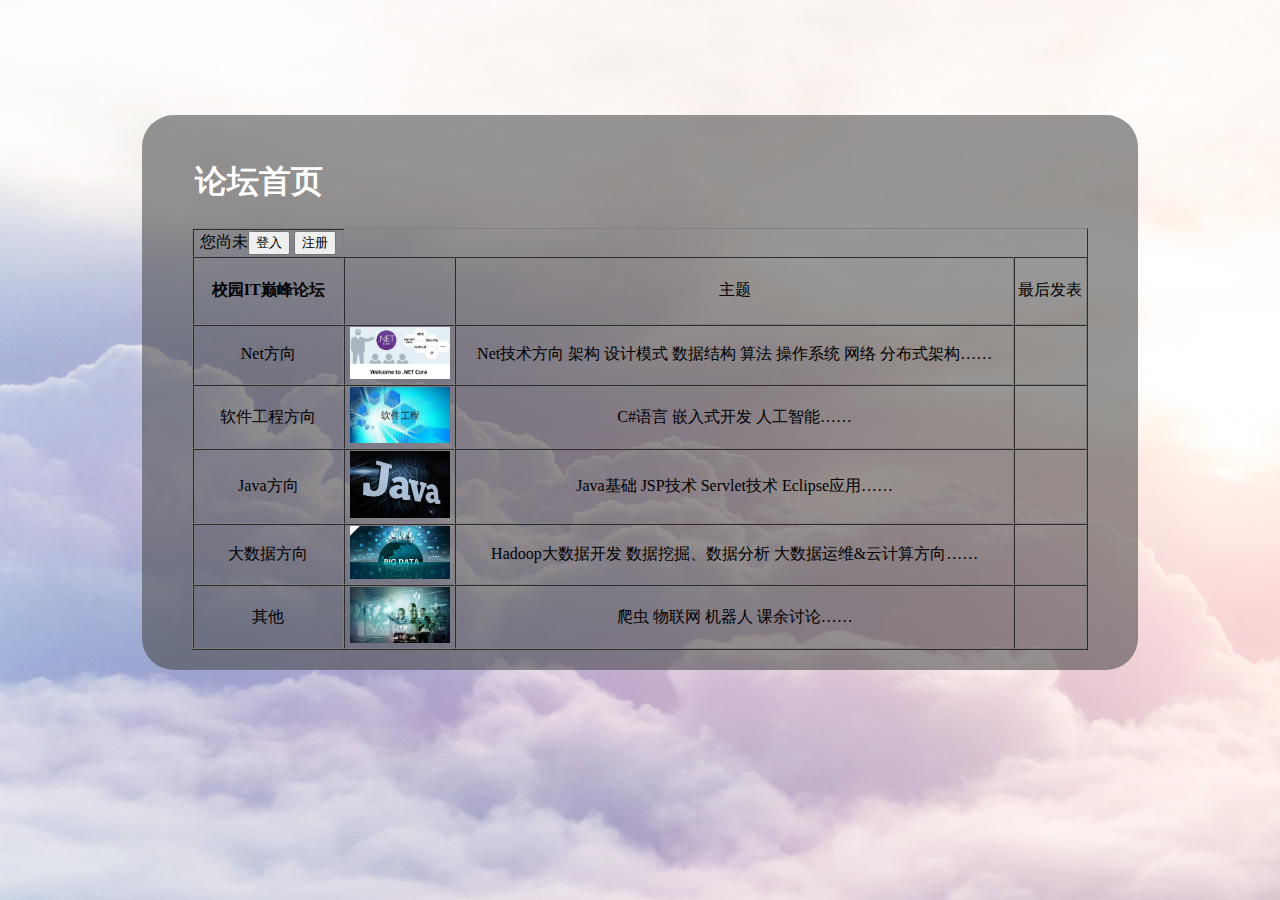
<file: BBS/index.html>
<!DOCTYPE html>
<html>
	<head>
		<meta charset="utf-8">
		<meta name="renderer" content="webkit|ie-comp|ie-stand">
		<meta http-equiv="X-UA-Compatible" content="IE=edge,chrome=1">
		<meta name="viewport" content="width=device-width,user-scalable=yes, minimum-scale=0.4, initial-scale=0.8, target-densitydpi=low-dpi" />
		<meta http-equiv="Cache-Control" content="no-siteapp" />
		<title></title>
		<link rel="stylesheet" href="css/ind1.css"/>
	</head>
	<body>
		<div  id="bigBox">
		<table>
			<tr>
				<td><h1>论坛首页</h1></td>
			</tr>
		</table>
		<table width="100%" height="100%" border="1" cellspacing="0">
			<tr>
				<td>您尚未<input class="loginButton" type="button" value="登入" onclick="jump1()"/>
					<input class="loginButton" type="button" value="注册" onclick="jump2()"/>
				</td>
			</tr>
			<tr>
				<td><h4>校园IT巅峰论坛</h4></td><td></td><td>主题</td><td>最后发表</td>
			</tr>
			<tr>
				<td>Net方向</td><td><img src="image/ind1.jpg" width="100"></td><td>Net技术方向 架构 设计模式 数据结构 算法 操作系统 网络 分布式架构……</td><td></td>
			</tr>
			<tr>
				<td>软件工程方向</td><td><img src="image/ind2.jpg" width="100" /></td><td>C#语言 嵌入式开发 人工智能……</td><td></td>
			</tr>
			<tr>
				<td>Java方向</td><td><img src="image/ind3.jpg" width="100" /></td><td>Java基础 JSP技术 Servlet技术 Eclipse应用……</td><td></td>
			</tr>
			<tr>
				<td>大数据方向</td><td><img src="image/ind4.jpg" width="100" /></td><td>Hadoop大数据开发 数据挖掘、数据分析 大数据运维&云计算方向……</td><td></td>
			</tr>
			<tr>
				<td>其他</td><td><img src="image/ind5.jpg" width="100" /></td><td>爬虫 物联网 机器人 课余讨论……</td><td></td>
			</tr>
		</table>
		</div>
	</body>
</html>

<script>
function jump1(){
	window.location.href="login.html";
}
function jump2(){
	window.location.href="reg.html";
}
</script>
</file>
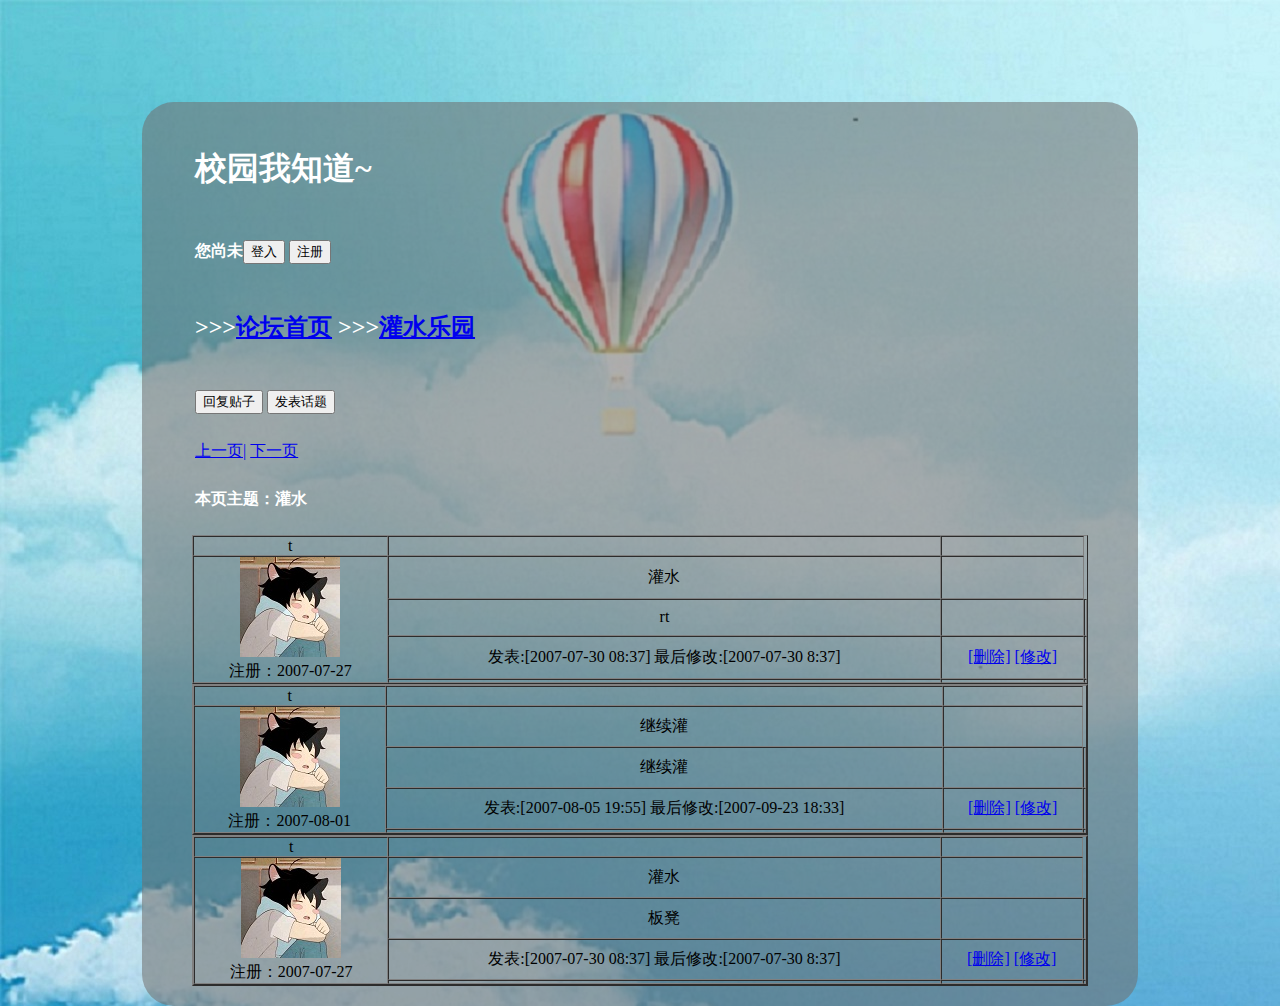
<file: BBS/detail.html>
<!DOCTYPE html>
<html>
	<head>
		<meta charset="utf-8">
		<meta name="renderer" content="webkit|ie-comp|ie-stand">
		<meta http-equiv="X-UA-Compatible" content="IE=edge,chrome=1">
		<meta name="viewport" content="width=device-width,user-scalable=yes, minimum-scale=0.4, initial-scale=0.8, target-densitydpi=low-dpi" />
		<meta http-equiv="Cache-Control" content="no-siteapp" />
		<title></title>
		<link rel="stylesheet" href="css/detail1.css"/>
	</head>
	<body class="login-bg">
		<div id="bigBox">
		<table>
			<tr>
				<td>
					<h1>校园我知道~</h1>
				</td>
			</tr>
		</table>
		<table>
				<td><h4>您尚未<input class="loginButton" type="button" value="登入" onclick="jump1()"/>
					<input class="loginButton" type="button" value="注册" onclick="jump2()"/></h4>
		</table>
		<table>
				<td><h2>>>><a href="index.html" target="_blank">论坛首页</a>
					>>><a href=".html">灌水乐园</a>
		</table>
		<table>
			<tr>
				<td><h4><input class="loginButton" type="button" value="回复贴子" onclick="jump3()"/>
					<input class="loginButton" type="button" value="发表话题" onclick="jump4()"/></h4></td>
			</tr>
		</table>
		<table>
			<tr>
				<td><a href=".html">上一页|</a>
					<a href=".html">下一页</a>
				</td>
			</tr>
		</table>
		<table >
			<tr>
				<td><h4>本页主题：灌水</h4></td>
			</tr>
		</table>
		<table width="100%" height="100%" border="1" cellpadding="0" cellspacing="0">
			<tr>
				<td align="center">t</td><td></td><td></td>
			</tr>
			<tr>
				<td rowspan="4"align="center"><img src="image/touxiang1.jpg" ><br>注册：2007-07-27</td><td>灌水</td><td></td>
			</tr>
			<tr>
				<td>rt</td><td></td><td></td>
			</tr>
			<tr>
				<td>发表:[2007-07-30 08:37]  最后修改:[2007-07-30 8:37]</td><td><a href=".html">[删除]</a>
					<a href=".html">[修改]</a></td><td></td>
			</tr>
			<tr>
				<td></td><td></td><td></td>
			</tr>
		</table>
		<table id="" width="100%" height="100" border="2" cellpadding="0" cellspacing="0">
			<tr>
				<td align="center">t</td><td></td><td></td>
			</tr>
			<tr>
				<td rowspan="4"align="center"><img src="image/touxiang1.jpg" ><br>注册：2007-08-01</td><td>继续灌</td><td></td>
			</tr>
			<tr>
				<td>继续灌</td><td></td><td></td>
			</tr>
			<tr>
				<td>发表:[2007-08-05 19:55]  最后修改:[2007-09-23 18:33]</td><td><a href=".html">[删除]</a>
					<a href=".html">[修改]</a></td><td></td>
			</tr>
			<tr>
				<td></td><td></td><td></td>
			</tr>
		</table>
		<table width="100%" height="100" border="2" cellpadding="0" cellspacing="0">
			<tr>
				<td align="center">t</td><td></td><td></td>
			</tr>
			<tr>
				<td rowspan="4"align="center"><img src="image/touxiang1.jpg" ><br>注册：2007-07-27</td><td>灌水</td><td></td>
			</tr>
			<tr>
				<td>板凳</td><td></td><td></td>
			</tr>
			<tr>
				<td>发表:[2007-07-30 08:37]  最后修改:[2007-07-30 8:37]</td><td><a href=".html">[删除]</a>
					<a href=".html">[修改]</a></td><td></td>
			</tr>
			<tr>
				<td></td><td></td><td></td>
			</tr>
		</table>
		</div>
	</body>
</html>
<script>
function jump1(){
	window.location.href="login.html";
}
function jump2(){
	window.location.href="reg.html";
}
function jump3(){
	window.location.href="reply1.html";
}
function jump4(){
	window.location.href="post.html";
}
</script>
</file>
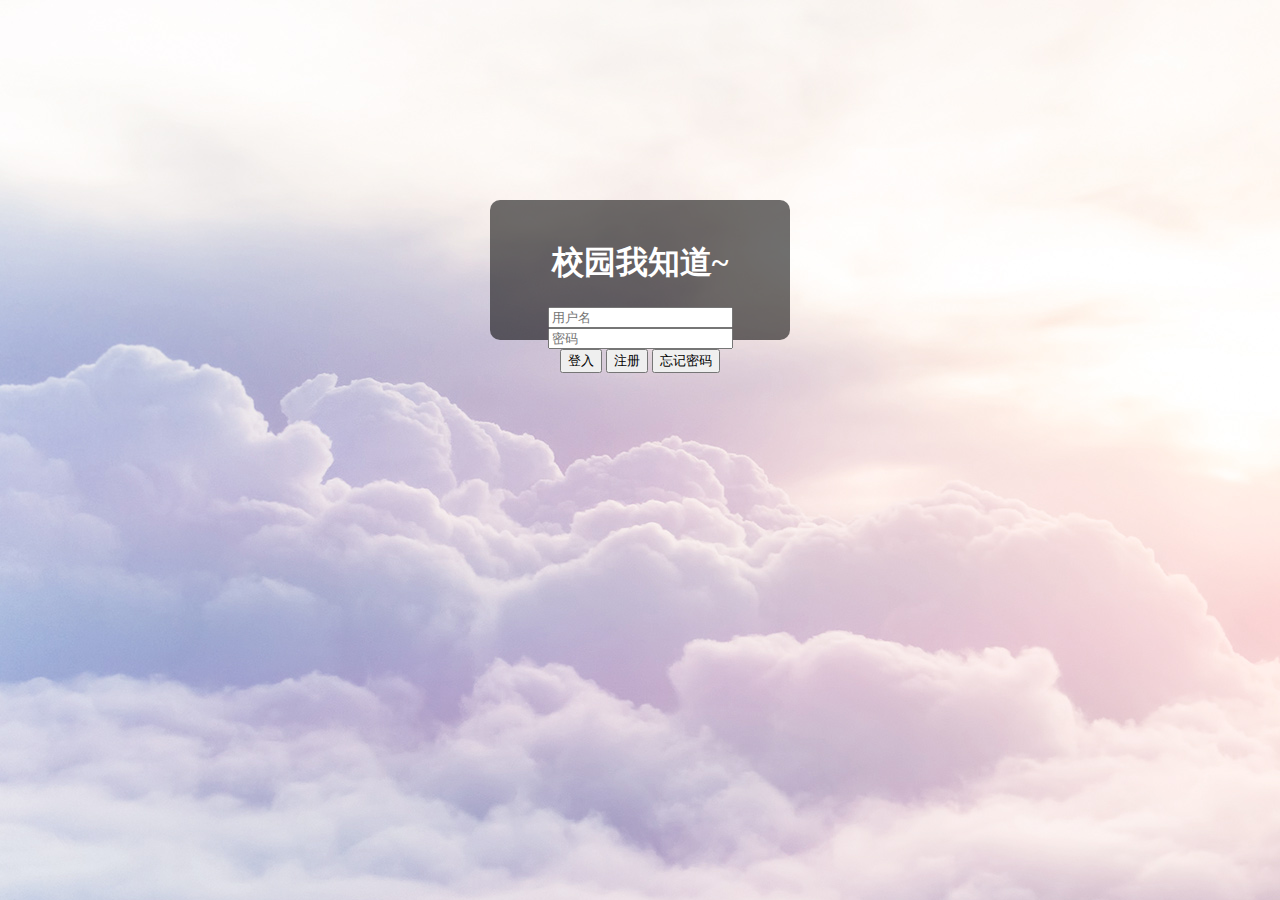
<file: BBS/login.html>
<!DOCTYPE html>
<html>
	<head>
		<meta charset="utf-8">
		<meta name="renderer" content="webkit|ie-comp|ie-stand">
		<meta http-equiv="X-UA-Compatible" content="IE=edge,chrome=1">
		<meta name="viewport" content="width=device-width,user-scalable=yes, minimum-scale=0.4, initial-scale=0.8, target-densitydpi=low-dpi" />
		<meta http-equiv="Cache-Control" content="no-siteapp" />
		<title></title>
		<link rel="stylesheet" href="css/login1.css"/>
	</head>
	<body>
		<div id="bigBox">
			<h1>校园我知道~</h1>
			<div class="inputBox">
				<div class="inputText">
					<span class="iconfont icon-nickname"></span>
					<input type="text" placeholder="用户名" name="uName">
				</div>
				<div class="inputText">
					<span class="iconfont icon-visible"></span>
					<input type="password" placeholder="密码" name="uPass">
				</div>
			</div>
			<input class="loginButton" type="button" value="登入" />
			<input class="loginButton" type="button" value="注册" onclick="jump()"/>
			<input class="loginButton" type="button" value="忘记密码"  />
		</div>
	</body>
</html>
<script>
function jump(){
	window.location.href="reg.html";
}
</script>
</file>
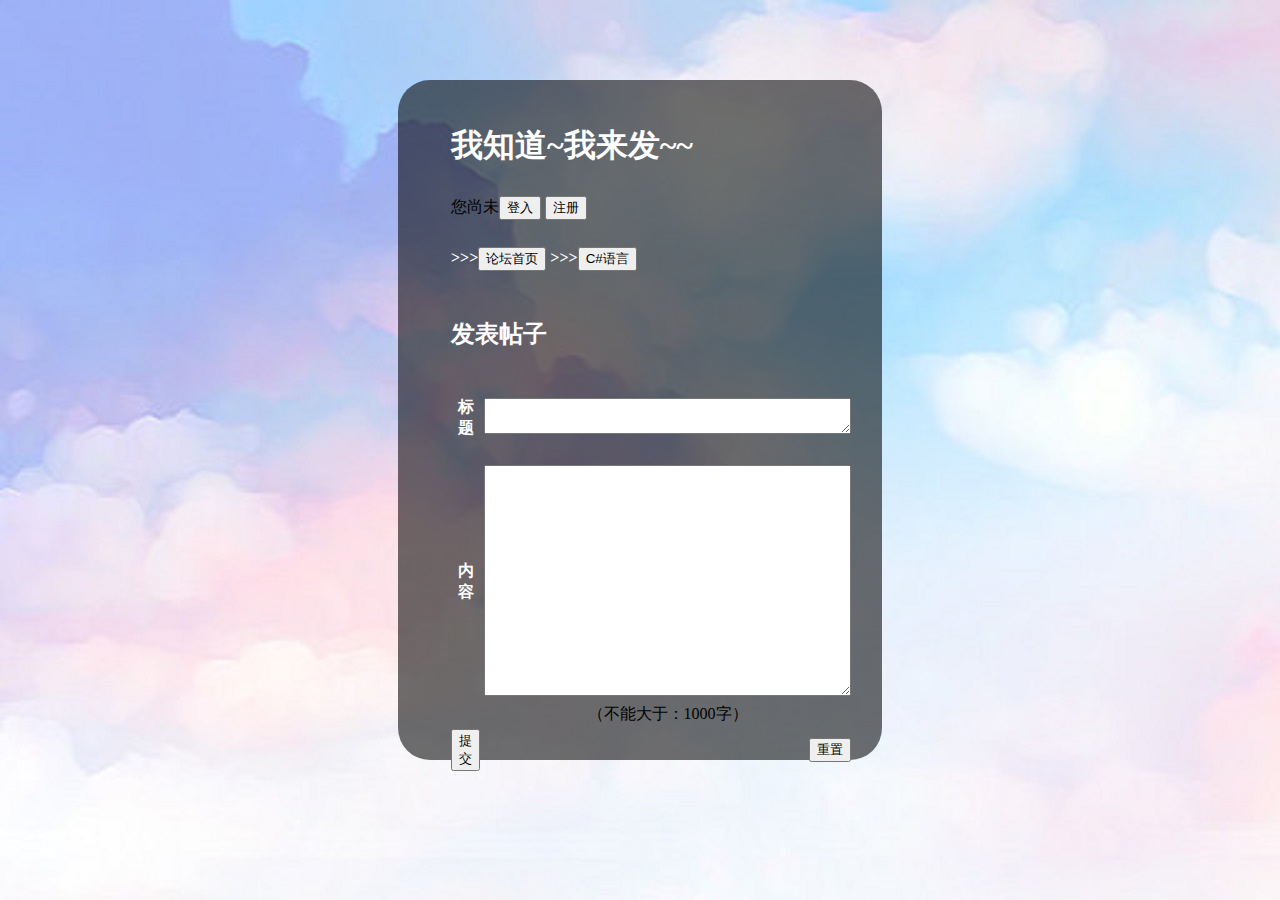
<file: BBS/post.html>
<!DOCTYPE html>
<html>
	<head>
		<meta charset="utf-8">
		<meta name="renderer" content="webkit|ie-comp|ie-stand">
		<meta http-equiv="X-UA-Compatible" content="IE=edge,chrome=1">
		<meta name="viewport" content="width=device-width,user-scalable=yes, minimum-scale=0.4, initial-scale=0.8, target-densitydpi=low-dpi" />
		<meta http-equiv="Cache-Control" content="no-siteapp" />
		<title></title>
			<link rel="stylesheet" href="css/post1.css"/>
	</head>
	<body>
		<div id="bigBox">
		<table>
			<tr>
				<td>
					<h1>我知道~我来发~~</h1>
				</td>
			</tr>
		</table>
		<table>
			<tr>
				<td>您尚未<input class="loginButton" type="button" value="登入" onclick="jump1()"/>
					<input class="loginButton" type="button" value="注册" onclick="jump2()"/>
				</td>
			</tr>
		</table>
		<table>
			<tr>
				<td><h4>>>><input class="loginButton" type="button" value="论坛首页" onclick="jump3()"/>
					>>><input class="loginButton" type="button" value="C#语言" onclick="jump2()"/>
				</td>
			</tr>
		</table>
		<table>
			<tr>
				<td>
					<h2>发表帖子</h2>
				</td>
			</tr>
		</table>
		<form>
			<table>
				<tr>
					<td><h4>标题</h4></td><td><textarea rows="2" cols="43"></textarea></td>
				</tr>
				<tr>
					<td><h4>内容</h4></td><td><textarea rows="15" cols="43"></textarea></td>
				</tr>
				<tr>
					<td></td><td>（不能大于：1000字）</td>
				</tr>
				<tr>
					<td align="right"><button>提交</button></td><td align="right"><button>重置</button></td>
				</tr>
			</table>
		</form>
		</div>
	</body>
</html>
<script>
function jump3(){
	window.location.href="index.html";
}
</script>
</file>
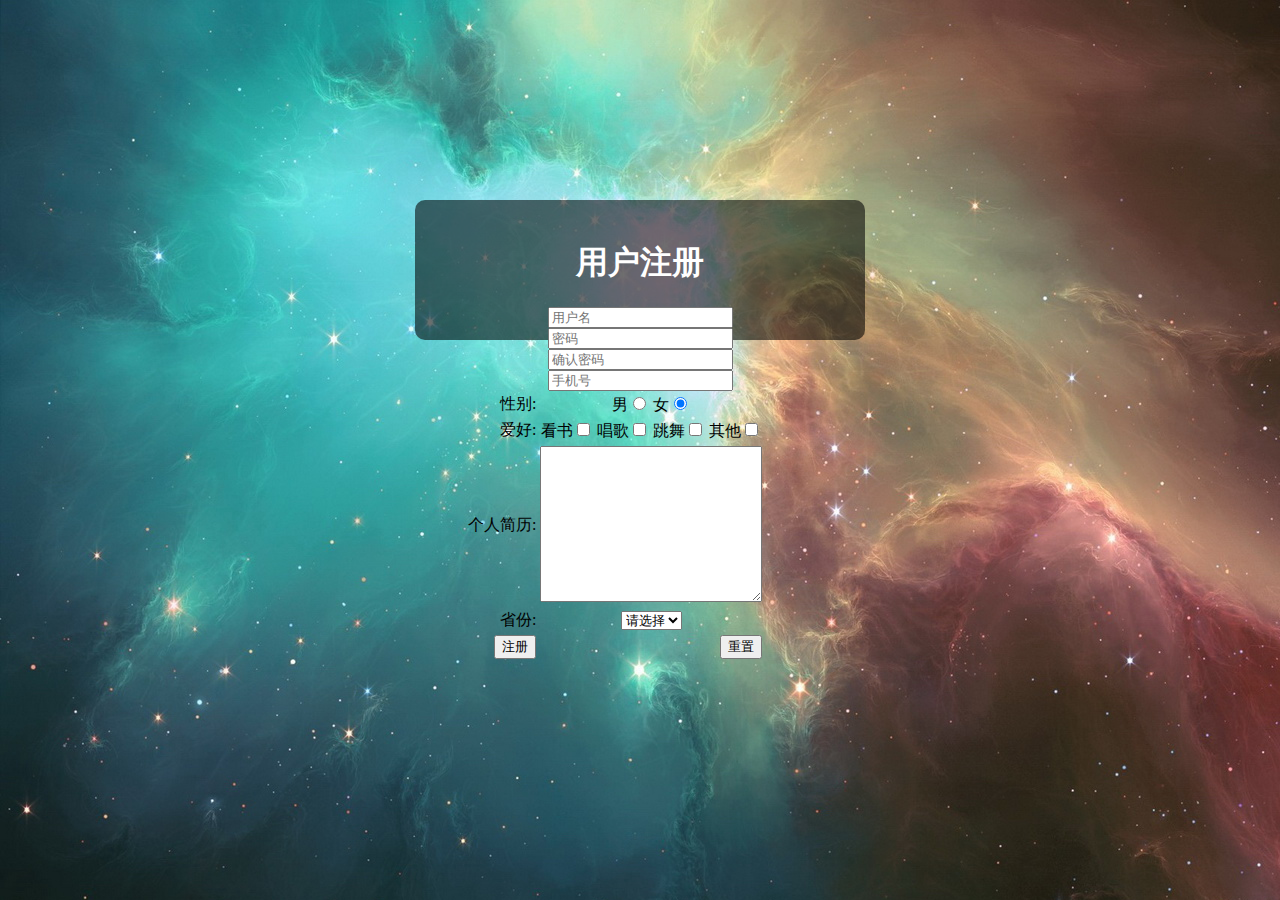
<file: BBS/reg.html>
<!DOCTYPE html>
<html>
	<head>
		<meta charset="utf-8">
		<title></title>
		<meta name="renderer" content="webkit|ie-comp|ie-stand">
	    <meta http-equiv="X-UA-Compatible" content="IE=edge,chrome=1">
		<meta name="viewport" content="width=device-width,user-scalable=yes, minimum-scale=0.4, initial-scale=0.8, target-densitydpi=low-dpi" />
		<meta http-equiv="Cache-Control" content="no-siteapp" />
		<link rel="stylesheet" href="css/reg1.css"/>
	</head>
	<body class="login-bg">
		<div id="bigBox">
			<h1>用户注册</h1>
			<div class="inputBox">
				<div class="inputText">
					<span class="iconfont icon-nickname"></span>
					<input type="text" placeholder="用户名" name="uName">
				</div>
				<div class="inputText">
					<span class="iconfont icon-visible"></span>
					<input type="password" placeholder="密码" name="uPass">
				</div>
				<div class="inputText">
					<span class="iconfont icon-visible"></span>
					<input type="password" placeholder="确认密码" name="uPass">
				</div>
				<div class="inputText">
					<span class="iconfont icon-phone"></span>
					<input type="text" placeholder="手机号">
				</div>
			</div>
		<form>
			<table>
				
				<tr>
					<td align="right">性别:</td><td>男<input type="radio" name="sex" />
				女<input type="radio" name="sex" checked="checked" /></td>
				</tr>
				<tr>
					<td align="right">爱好:</td><td>看书<input type="checkbox" />
				唱歌<input type="checkbox" />
				跳舞<input type="checkbox" />
				其他<input type="checkbox" /></td>
				</tr>
				<tr>
					<td align="right">个人简历:</td><td><textarea rows="10" cols="25" ></textarea></td>
				</tr>
				<tr>
					<td align="right">省份:</td><td><select>
					<option>请选择</option>
					<option>北京</option>
					<option>天津</option>
					<option>河北</option>
					<option>山西</option>
					<option>内蒙古</option>
					<option>辽宁</option>
					<option>吉林</option>
					<option>黑龙江</option>
					<option>上海</option>
					<option>江苏</option>
					<option>浙江</option>
					<option>安徽</option>
					<option>福建</option>
					<option>江西</option>
					<option>山东</option>
					<option>河南</option>
					<option>湖北</option>
					<option>湖南</option>
					<option>广东</option>
					<option>广西</option>
					<option>海南</option>
					<option>重庆</option>
					<option>四川</option>
					<option>贵州</option>
					<option>云南</option>
					<option>西藏</option>
					<option>陕西</option>
					<option>甘肃</option>
					<option>青海</option>
					<option>宁夏</option>
					
				</select></td>
				</tr>
				<tr>
					<td align="right"><button>注册</button></td><td align="right"><button>重置</button></td>
				</tr>
		
			</table>
			<br />
			<br />
			<br />
			<br />
			<br />
			<br />
			<br />
		</form>
	</body>
</html>
</file>
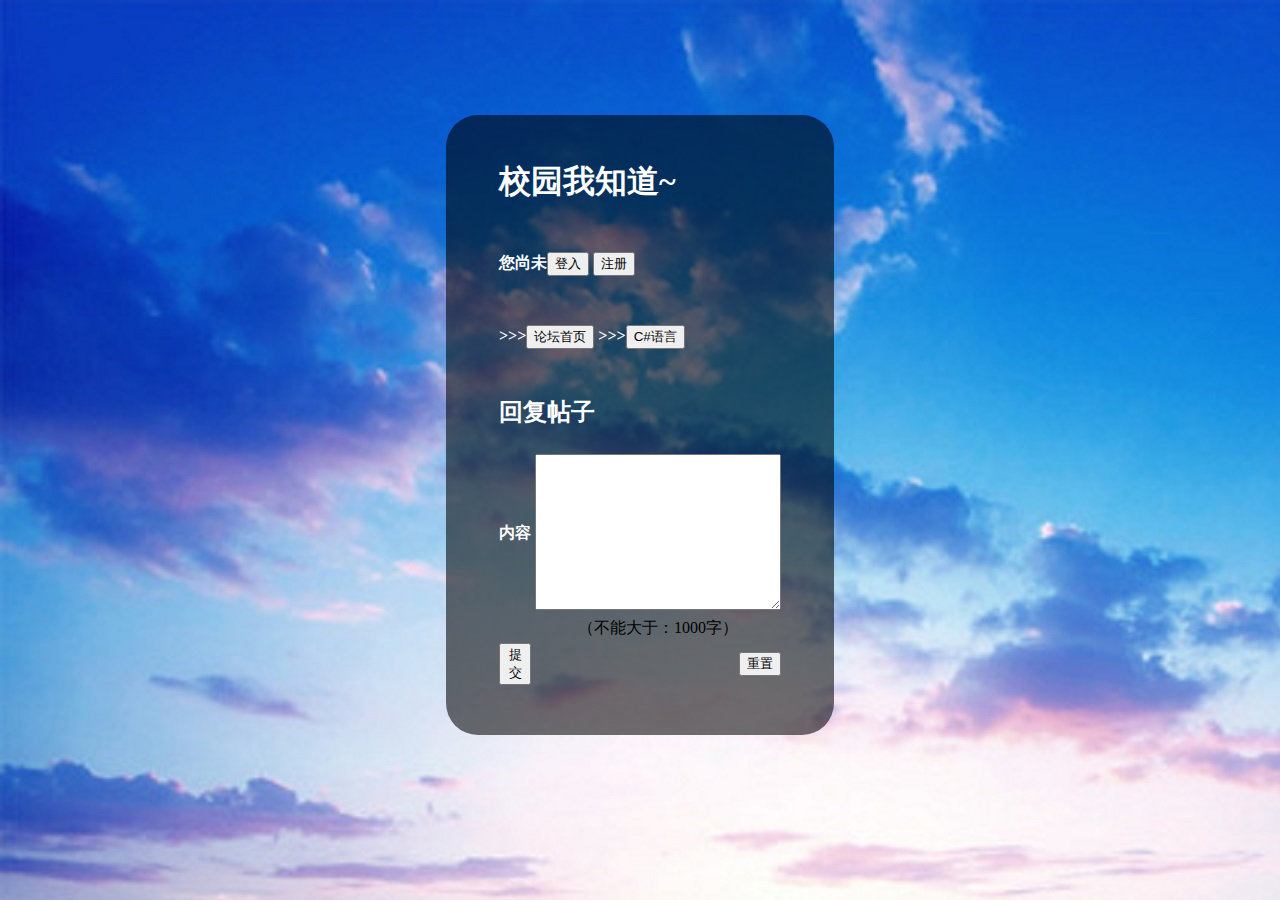
<file: BBS/reply1.html>
<!DOCTYPE html>
<html>
	<head>
		<meta charset="utf-8">
		<meta name="renderer" content="webkit|ie-comp|ie-stand">
		<meta http-equiv="X-UA-Compatible" content="IE=edge,chrome=1">
		<meta name="viewport" content="width=device-width,user-scalable=yes, minimum-scale=0.4, initial-scale=0.8, target-densitydpi=low-dpi" />
		<meta id="viewport" name="viewport" content="width=device-width,initial-scale=1.0,minimum-scale=1.0,maximum-scale=1.0">
		<meta http-equiv="Cache-Control" content="no-siteapp" />
		<title></title>
		<link rel="stylesheet" href="css/reply1.css"/>
	</head>
	<body class="login-bg">
		<div id="bigBox">
		<table>
			<tr>
				<td>
					<h1>校园我知道~</h1>
				</td>
			</tr>
		</table>
		<table>
			<tr>
				<td><h4>您尚未<input class="loginButton" type="button" value="登入" onclick="jump1()"/>
					<input class="loginButton" type="button" value="注册" onclick="jump2()"/></h4>
				</td>
			</tr>
		</table>
		<table>
			<tr>
				<td><h4>>>><input class="loginButton" type="button" value="论坛首页" onclick="jump3()"/>
					>>><input class="loginButton" type="button" value="C#语言" onclick="jump4()"/>
				</td>
			</tr>
		</table>
		<table>
			<tr>
				<td>
					<h2>回复帖子</h2>
				</td>
			</tr>
		</table>
		<form>
			<table>
				<tr>
					<td><h4>内容</td>
					<div class="div1">
						<td><textarea rows="10" cols="28"></textarea></h4></td>
					</div>
				</tr>
				<tr>
					<td></td><td>（不能大于：1000字）</td>
				</tr>
				<tr>
					<td align="left"><button>提交</button></td><td align="right"><button>重置</button></td>
				</tr>
			</table>
		</div>
	</body>
</html>
<script>
function jump1(){
	window.location.href="login.html";
}
function jump2(){
	window.location.href="reg.html";
}
function jump3(){
	window.location.href="index.html";
}
function jump4(){
	window.location.href="post.html";
}
</script>
</file>
<file: BBS/css/ind1.css>
body
{
	margin: 0;
	padding: 0;
	background-image: url(../image/login_1.jpg);
	background-repeat: no-repeat;
}
#bigBox
{
	margin: 0 auto;
	margin-top: 9%;
	padding: 1.25rem 3.125rem;
	background-color: #46464690;
	width: 70%;
	height: 100%;
	border-radius: 2rem;
	text-align: center;
}
#bigBox h1
{
	color: white;
}
</file>
<file: BBS/css/detail1.css>
body
{
	margin: 0;
	padding: 0;
	background-image: url(../image/detail1.jpg);
	background-repeat: no-repeat;
}
#bigBox
{
	margin: 0 auto;
	margin-top: 8%;
	padding: 1.25rem 3.125rem;
	background-color: #70707090;
	width: 70%;
	height: 100%;
	border-radius: 2rem;
	text-align: center;
}
#bigBox h1
{
	color: white;
}
#bigBox h2
{
	color: white;
}
#bigBox h4
{
	color: white;
}
</file>
<file: BBS/css/login1.css>
body
{
	margin: 0;
	padding: 0;
	background-image: url(../image/login_1.jpg);
	background-repeat: no-repeat;
}
#bigBox
{
	margin: 0 auto;
	margin-top: 12.5rem;
	padding: 1.25rem 3.125rem;
	background-color: #00000090;
	width: 12.5rem;
	height: 6.25rem;
	border-radius: 0.625rem;
	text-align: center;
}
#bigBox h1
{
	color: white;
}
#bigBox.inputBox
{
	margin-top: 3.125rem;
}
#bigBox.inputBox.inputText
{
	margin-top: 1.25rem;
}
#bigBox.inputBox.inputText span
{
	color: black;
}
#bigBox.inputBox.inputText input
{
	border: 0;
	padding: 0.625rem 0.625rem;
	border-bottom: 0.0625rem soid white;
	background-color: #00000000;
	color: black;
}
#bigBox.loginButton
{
	margin-top: 1.875rem;
	width: 9.375rem;
	height: 25px;
	color: white;
	border: 0;
	border-radius: 1.25rem;
	background-image: linear-gradient(to right,#b8cbb 0%,#b8cbb 0%,#b465da 0%,#cf6cc 33%,#ee609c 66%,#ee609c 100%);
}
</file>
<file: BBS/css/post1.css>
body
{
	margin: 0;
	padding: 0;
	background-image: url(../image/post1.jpg);
	background-repeat: no-repeat;
}
#bigBox
{
	margin: 0 auto;
	margin-top: 5rem;
	padding: 1.25rem 3.125rem;
	background-color: #00000090;
	width: 24rem;
	height: 40rem;
	border-radius: 2rem;
	text-align: center;
}
#bigBox h1
{
	color: white;
}
#bigBox h2
{
	color: white;
}
#bigBox h4
{
	color: white;
}
</file>
<file: BBS/css/reg1.css>
body
{
	margin: 0;
	padding: 0;
	background-image: url(../image/reg1.jpg);
	background-repeat: no-repeat;
}
#bigBox
{
	margin: 0 auto;
	margin-top: 12.5rem;
	padding: 1.25rem 3.125rem;
	background-color: #00000090;
	width: 21.875rem;
	height: 6.25rem;
	border-radius: 0.625rem;
	text-align: center;
}
#bigBox h1
{
	color: white;
}
#bigBox.inputBox
{
	margin-top: 3.125rem;
}
#bigBox.inputBox.inputText
{
	margin-top: 1.25rem;
}
#bigBox.inputBox.inputText span
{
	color: black;
}
#bigBox.inputBox.inputText input
{
	border: 0;
	padding: 0.625rem 0.625rem;
	border-bottom: 0.0625rem soid white;
	background-color: #00000000;
	color: black;
}
</file>
<file: BBS/css/reply1.css>
body
{
	margin: 0;
	padding: 0;
	background-image: url(../image/reply1.jpg);
	background-repeat: no-repeat;
}
#bigBox
{
	margin: 0 auto;
	margin-top: 9%;
	padding: 1.25rem 3.125rem;
	background-color: #00000090;
	width: 18rem;
	height: 36.25rem;
	border-radius: 2rem;
	text-align: center;
}
#bigBox h1
{
	color: white;
}
#bigBox h2
{
	color: white;
}
#bigBox h4
{
	color: white;
}
</file>
